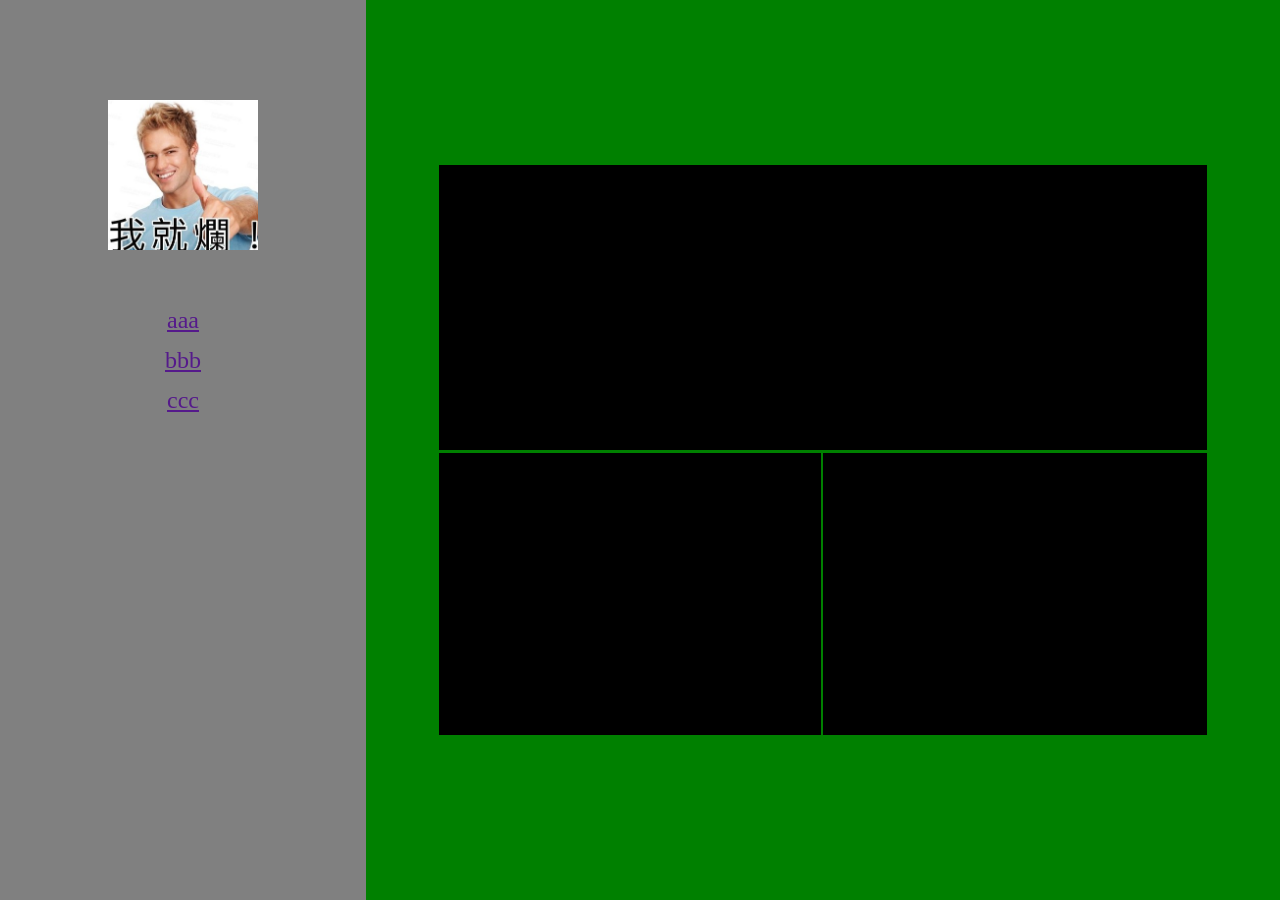
<file: html/html/index.html>
<!DOCTYPE html>
<html lang="en">
<head>
    <meta charset="UTF-8">
    <meta name="viewport" content="width=device-width, initial-scale=1.0">
    <title>Cut version challenge_RWD</title>
    <link rel="stylesheet" href="..\css\style_RWD.css">
</head>
<body>
    <div class="L_area">
        <div class="mb_btn"></div>
        <div class="logo"></div>
        <div class="nav_btm">
            <a href="" class="btm">aaa</a>
            <a href="" class="btm">bbb</a>
            <a href="" class="btm">ccc</a>
        </div>
    </div>
    <div class="R_area">
        <div class="r_block">
            <div id="left">
                <div class="mask"></div>
            </div>
            <div id="center">
                <div class="mask"></div>
            </div>
            <div id="right">
                <div class="mask"></div>
            </div>
        </div>
    </div>
</body>
</html>
</file>
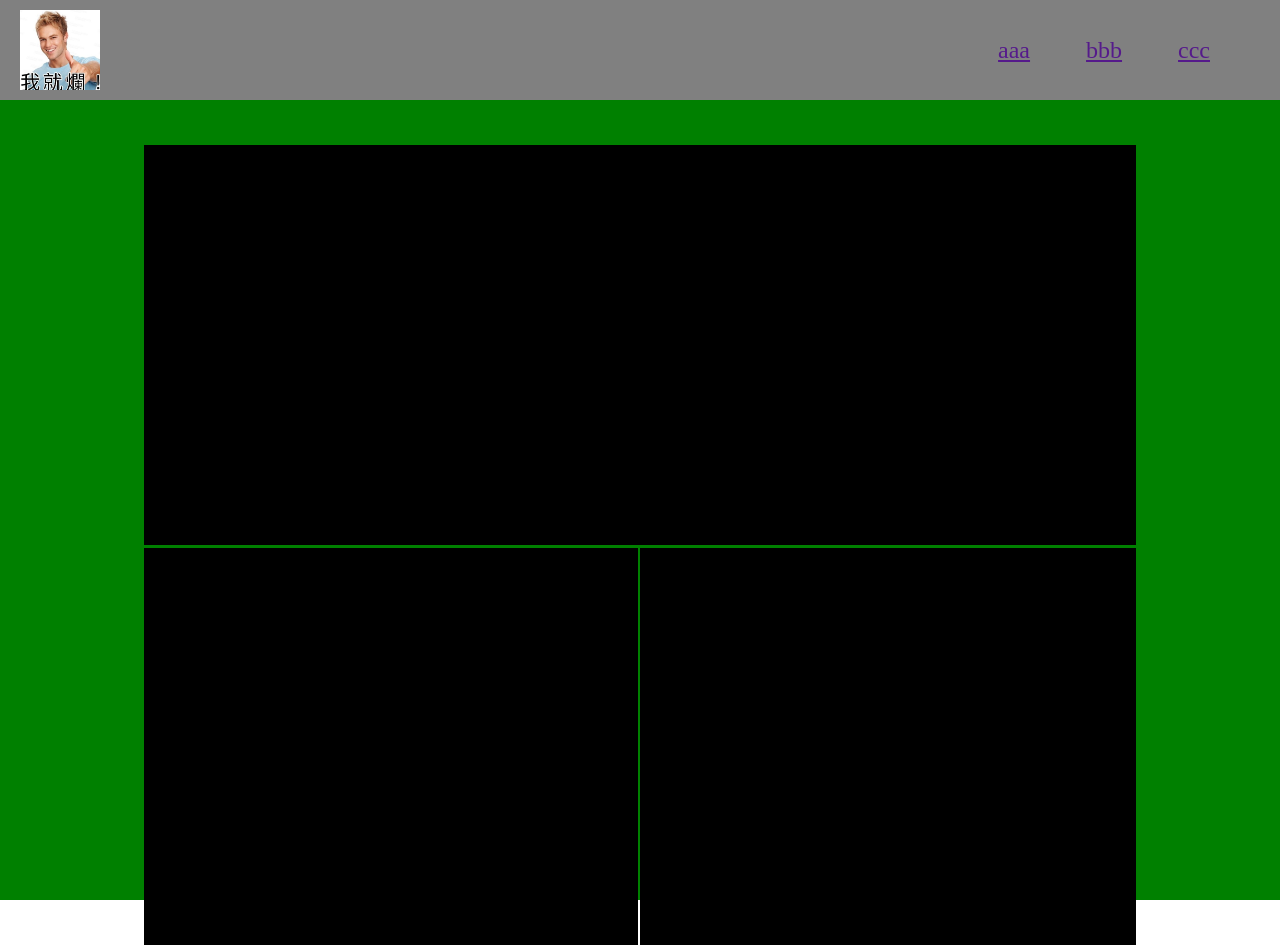
<file: html/html/Cut version challenge_IPAD.html>
<!DOCTYPE html>
<html lang="en">
<head>
    <meta charset="UTF-8">
    <meta name="viewport" content="width=device-width, initial-scale=1.0">
    <title>Cut version challenge_PHOME</title>
    <link rel="stylesheet" href="..\css\style_IPAD.css">
</head>
<body>
    <div class="L_area">
        <div class="mb_btn"></div>
        <div class="logo"></div>
        <div class="nav_btm">
            <a href="" class="btm">aaa</a>
            <a href="" class="btm">bbb</a>
            <a href="" class="btm">ccc</a>
        </div>
    </div>
    <div class="R_area">
        <div class="r_block">
            <div id="left">
                <div class="mask"></div>
            </div>
            <div id="center">
                <div class="mask"></div>
            </div>
            <div id="right">
                <div class="mask"></div>
            </div>
        </div>
    </div>
</body>
</html>
</file>
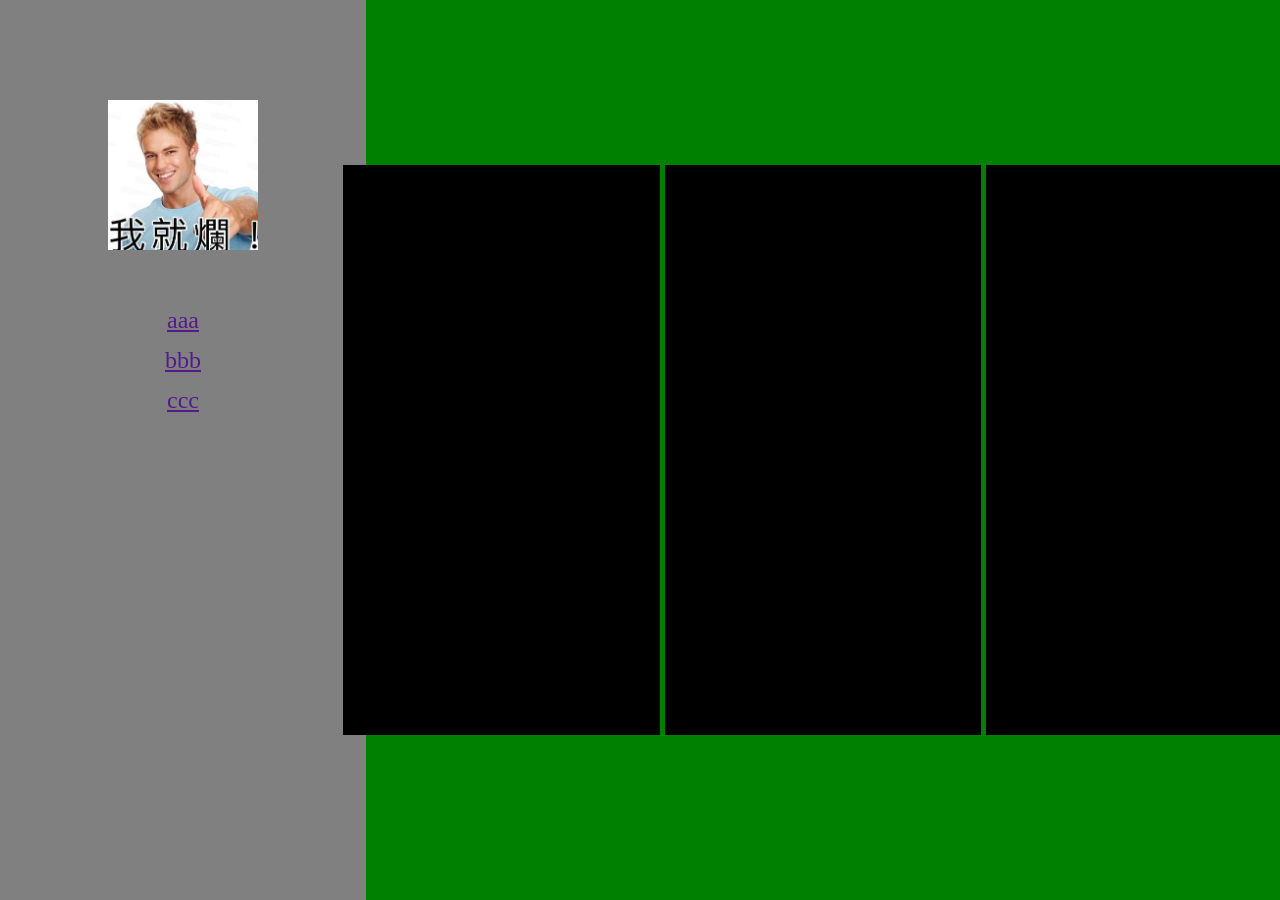
<file: html/html/Cut version challenge_PC.html>
<!DOCTYPE html>
<html lang="en">
<head>
    <meta charset="UTF-8">
    <meta name="viewport" content="width=device-width, initial-scale=1.0">
    <title>Cut version challenge_PC</title>
    <link rel="stylesheet" href="..\css\style_PC.css">
</head>
<body>
    <div class="L_area">
        <div class="mb_btn"></div>
        <div class="logo"></div>
        <div class="nav_btm">
            <a href="" class="btm">aaa</a>
            <a href="" class="btm">bbb</a>
            <a href="" class="btm">ccc</a>
        </div>
    </div>
    <div class="R_area">
        <div class="r_block">
            <div id="left">
                <div class="mask"></div>
            </div>
            <div id="center">
                <div class="mask"></div>
            </div>
            <div id="right">
                <div class="mask"></div>
            </div>
        </div>
    </div>
</body>
</html>
</file>
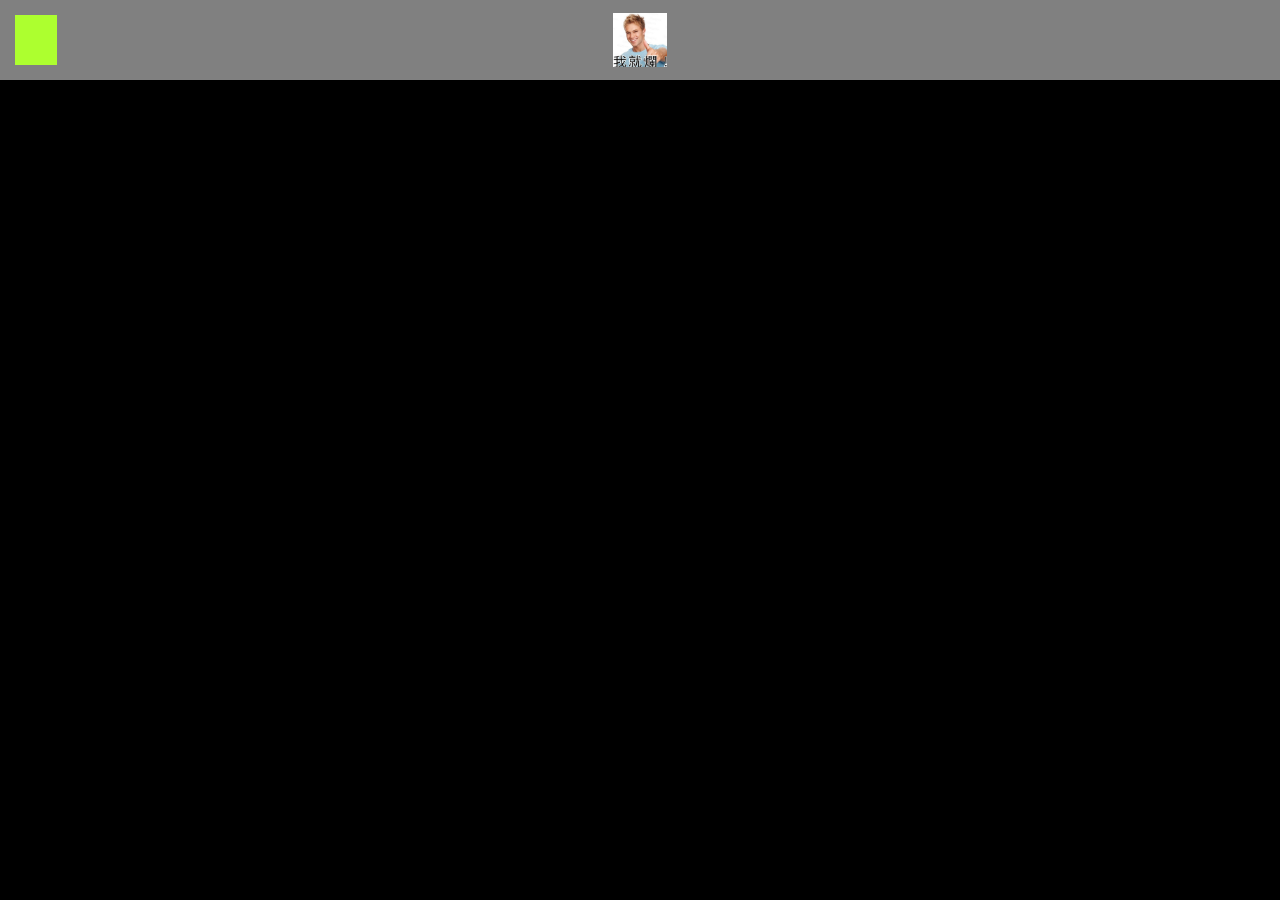
<file: html/html/Cut version challenge_PHOME.html>
<!DOCTYPE html>
<html lang="en">
<head>
    <meta charset="UTF-8">
    <meta name="viewport" content="width=device-width, initial-scale=1.0">
    <title>Cut version challenge_PC</title>
    <link rel="stylesheet" href="..\css\style_PHONE.css">
</head>
<body>
    <div class="L_area">
        <div class="mb_btn"></div>
        <div class="logo"></div>
        <div class="nav_btm">
            <a href="" class="btm">aaa</a>
            <a href="" class="btm">bbb</a>
            <a href="" class="btm">ccc</a>
        </div>
    </div>
    <div class="R_area">
        <div class="r_block">
            <div id="left">
                <div class="mask"></div>
            </div>
            <div id="center">
                <div class="mask"></div>
            </div>
            <div id="right">
                <div class="mask"></div>
            </div>
        </div>
    </div>
</body>
</html>
</file>
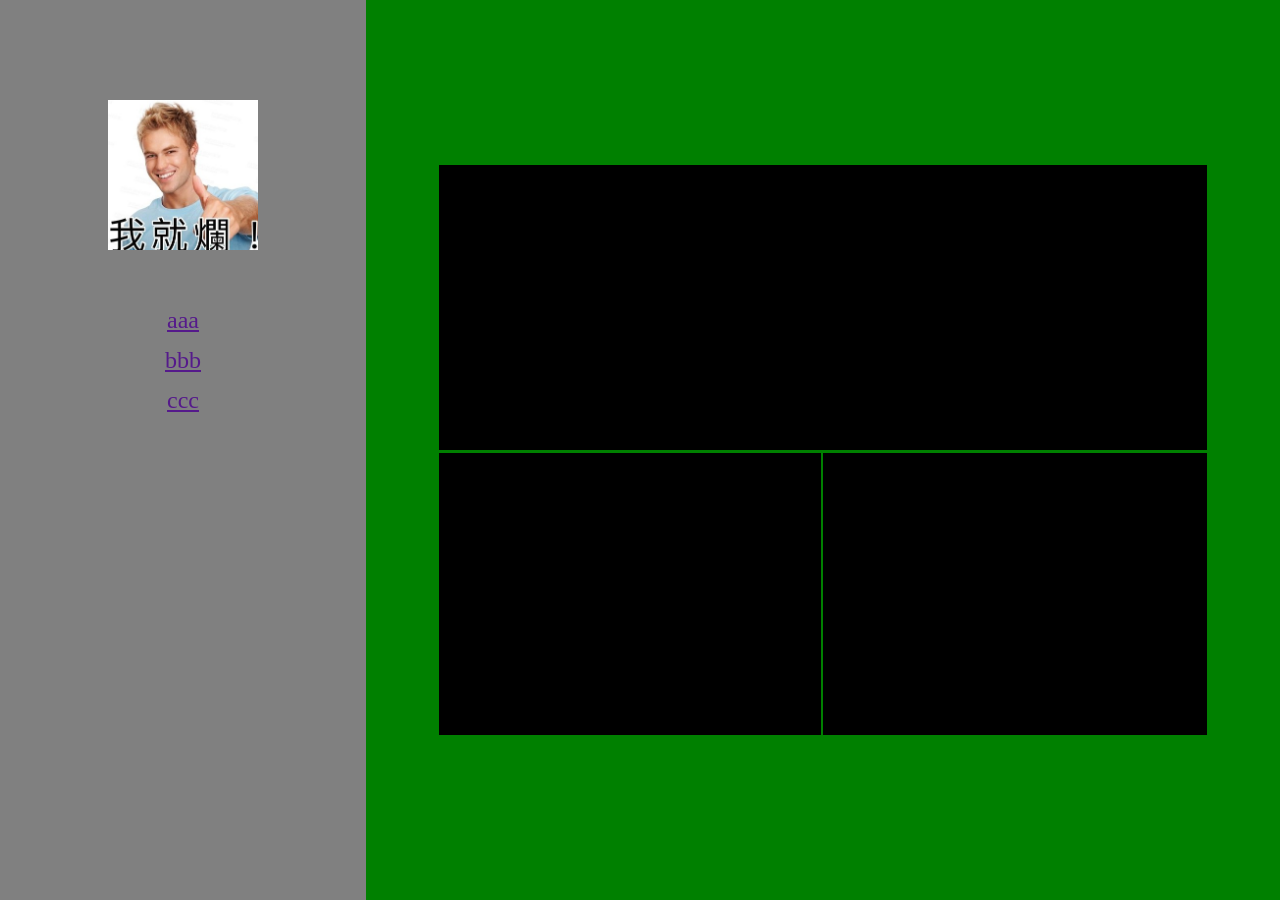
<file: html/html/Cut version challenge_SPC.html>
<!DOCTYPE html>
<html lang="en">
<head>
    <meta charset="UTF-8">
    <meta name="viewport" content="width=device-width, initial-scale=1.0">
    <title>Cut version challenge_IPAD</title>
    <link rel="stylesheet" href="..\css\style_SPC.css">
</head>
<body>
    <div class="L_area">
        <div class="mb_btn"></div>
        <div class="logo"></div>
        <div class="nav_btm">
            <a href="" class="btm">aaa</a>
            <a href="" class="btm">bbb</a>
            <a href="" class="btm">ccc</a>
        </div>
    </div>
    <div class="R_area">
        <div class="r_block">
            <div id="left">
                <div class="mask"></div>
            </div>
            <div id="center">
                <div class="mask"></div>
            </div>
            <div id="right">
                <div class="mask"></div>
            </div>
        </div>
    </div>
</body>
</html>
</file>
